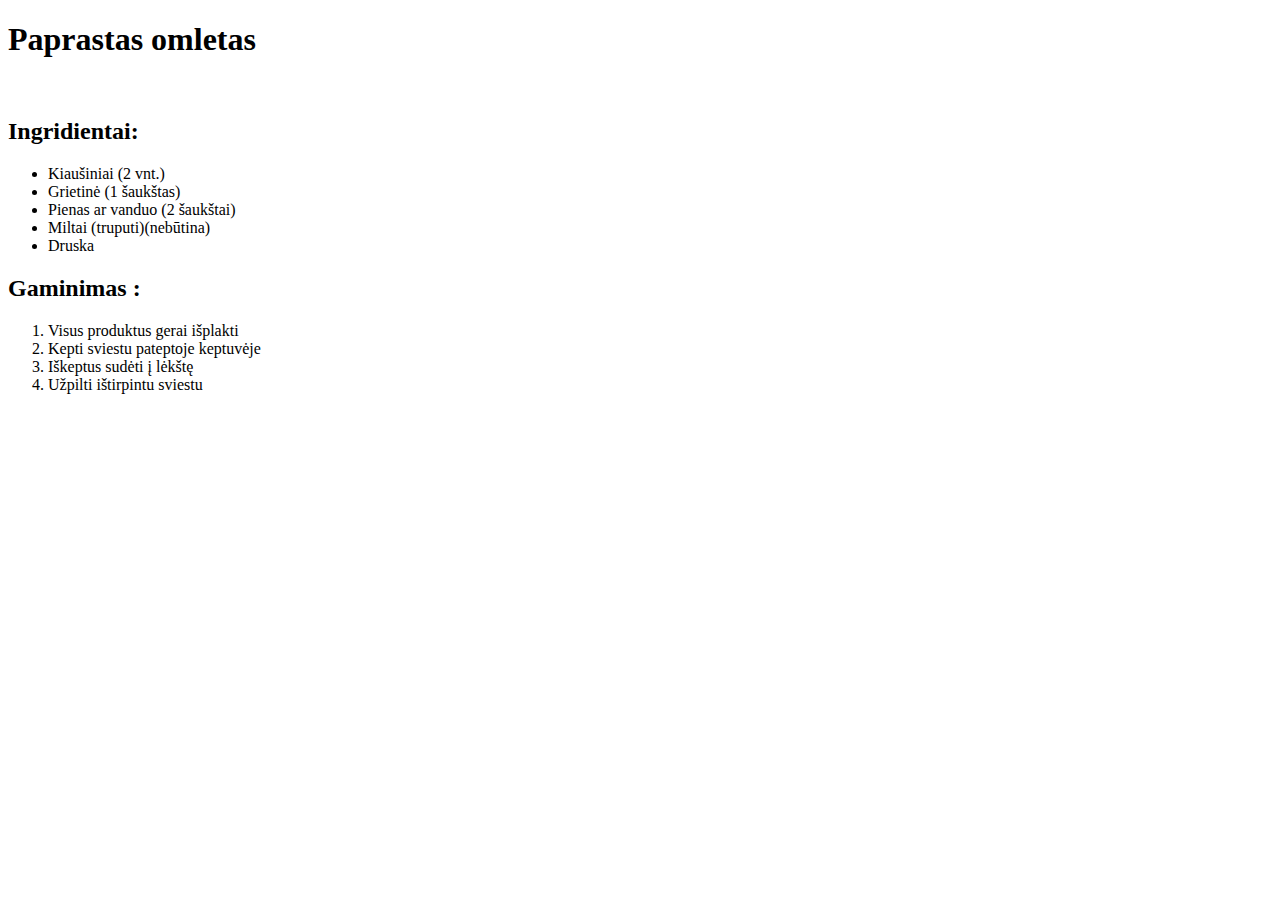
<file: 1.01 HTML_paskaitos/namudar2.02(2024-02-17).html>
<!DOCTYPE html>
<html lang="en">

<head>
    <meta charset="UTF-8">
    <meta name="viewport" content="width=device-width, initial-scale=1.0">
    <title>Namu darbai3</title>
</head>

<body>
    <h1>Paprastas omletas</h1>
    <br>
    <h2>Ingridientai:</h2>
    <ul>
        <li>Kiaušiniai (2 vnt.)</li>
        <li>Grietinė (1 šaukštas)</li>
        <li>Pienas ar vanduo (2 šaukštai)</li>
        <li>Miltai (truputi)(nebūtina)</li>
        <li>Druska</li>
    </ul>
    <h2>Gaminimas :</h2>
    <ol>
        <li>Visus produktus gerai išplakti</li>
        <li>Kepti sviestu pateptoje keptuvėje</li>
        <li>Iškeptus sudėti į lėkštę</li>
        <li>Užpilti ištirpintu sviestu</li>
    </ol>
</body>

</html>
</file>
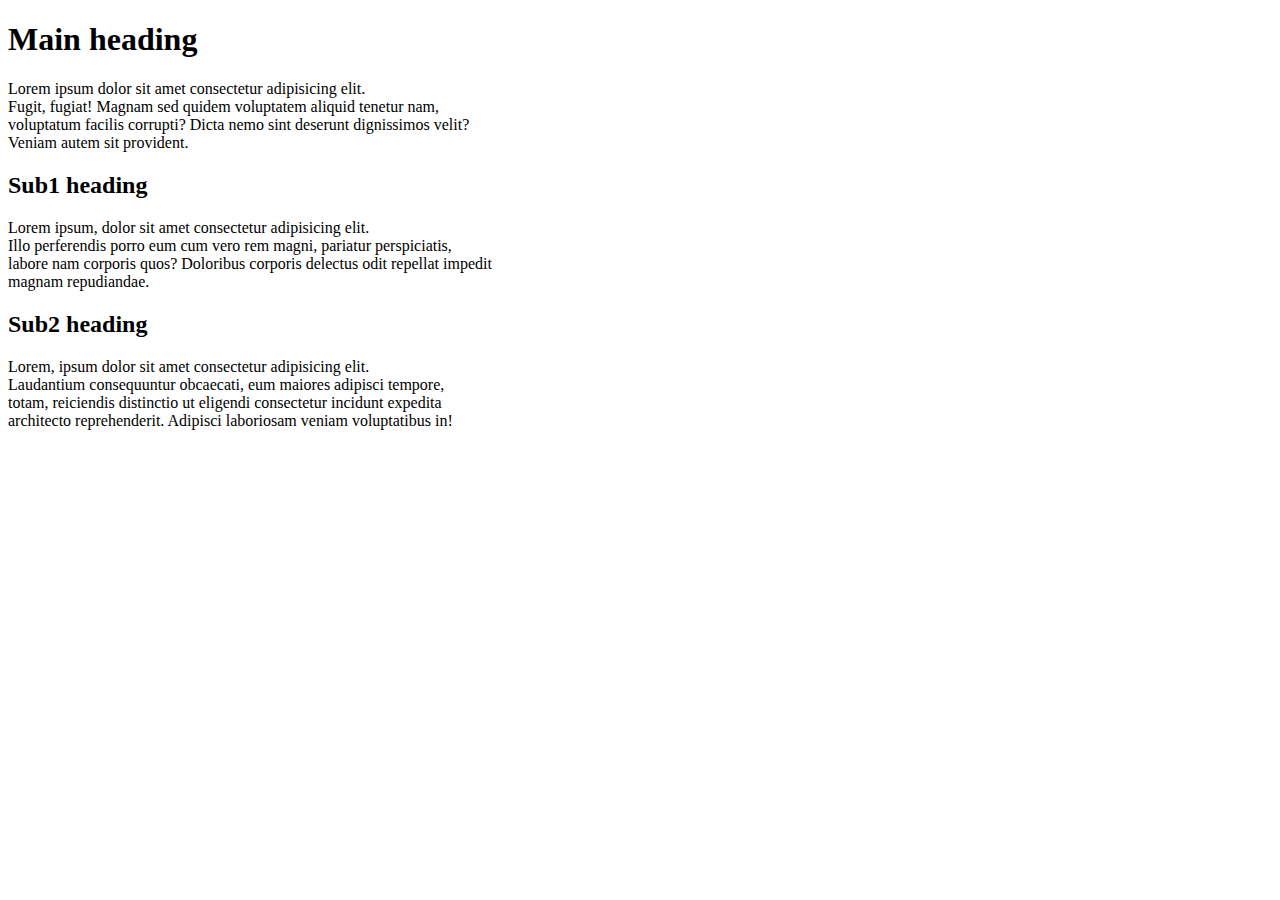
<file: 1.01 HTML_paskaitos/namudarbai1.html>
<!DOCTYPE html>
<html lang="en">

<head>
    <meta charset="UTF-8">
    <meta name="viewport" content="width=device-width, initial-scale=1.0">
    <title>Namu darbas</title>
</head>

<body>
    <h1>Main heading</h1>
    <p>Lorem ipsum dolor sit amet consectetur adipisicing elit. <br>
        Fugit, fugiat! Magnam sed quidem voluptatem aliquid tenetur nam, <br />
        voluptatum facilis corrupti? Dicta nemo sint deserunt dignissimos velit?<br>
         Veniam autem sit provident.</p>

        <h2>Sub1 heading</h2>

        <p>Lorem ipsum, dolor sit amet consectetur adipisicing elit. <br>
            Illo perferendis porro eum cum vero rem magni, pariatur perspiciatis,<br>
             labore nam corporis quos? Doloribus corporis delectus odit repellat impedit <br>
              magnam repudiandae.</p>
        <h2>Sub2 heading</h2>
        <p>Lorem, ipsum dolor sit amet consectetur adipisicing elit. <br>
            Laudantium consequuntur obcaecati, eum maiores adipisci tempore, <br>
            totam, reiciendis distinctio ut eligendi consectetur incidunt expedita <br>
            architecto reprehenderit. Adipisci laboriosam veniam voluptatibus in!</p>

</body>


</html>
</file>
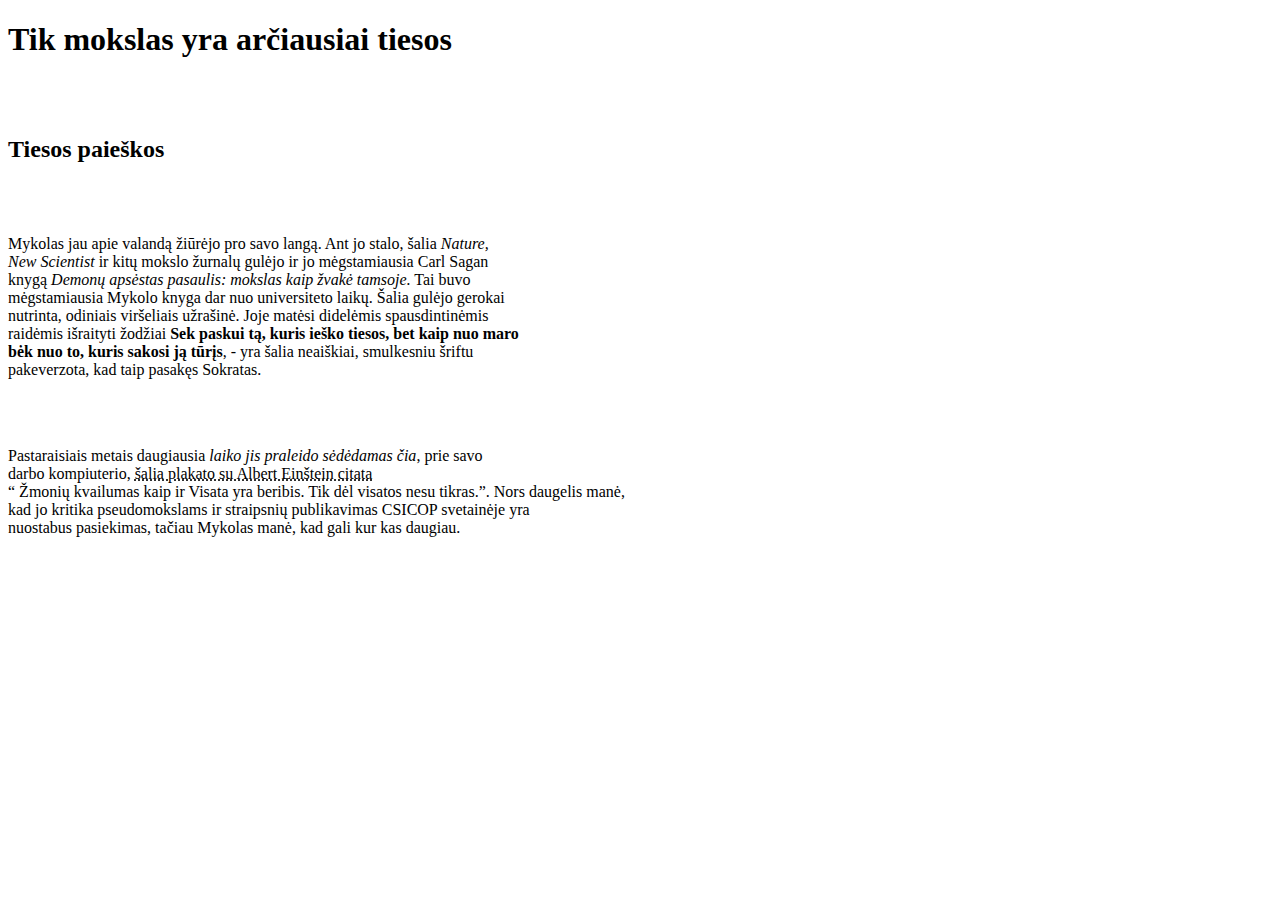
<file: 1.01 HTML_paskaitos/namudarbai2(2024-02-15).html>
<!DOCTYPE html>
<html lang="en">

<head>
    <meta charset="UTF-8">
    <meta name="viewport" content="width=device-width, initial-scale=1.0">
    <title>Namu darbas2</title>
</head>

<body>
    <h1>Tik mokslas yra arčiausiai tiesos</h1>
    <br><br>

    <h2>Tiesos paieškos</h2>
    <br><br>


    <p>
        Mykolas jau apie valandą žiūrėjo pro savo langą. Ant jo stalo, šalia <em>Nature, <br>
        New Scientist </em> ir kitų mokslo žurnalų gulėjo ir jo mėgstamiausia Carl Sagan <br>
        knygą <em>Demonų apsėstas pasaulis: mokslas kaip žvakė tamsoje.</em> Tai buvo <br>
        mėgstamiausia Mykolo knyga dar nuo universiteto laikų. Šalia gulėjo gerokai <br>
        nutrinta, odiniais viršeliais užrašinė. Joje matėsi didelėmis spausdintinėmis <br>
        raidėmis išraityti žodžiai <strong>Sek paskui tą, kuris ieško tiesos, bet kaip nuo maro <br>
        bėk nuo to, kuris sakosi ją tūrįs</strong>, - yra šalia neaiškiai, smulkesniu šriftu <br>
        pakeverzota, kad taip pasakęs Sokratas.
    </p>

         <br> <br />


        
        <p>
            Pastaraisiais metais daugiausia <cite>laiko jis praleido sėdėdamas čia</cite>, prie savo <br>
            darbo kompiuterio, <abbr title="World Health Organization">šalia plakato su Albert Einštein citata</abbr><br>
           <q> Žmonių kvailumas kaip ir Visata yra beribis. Tik dėl visatos nesu tikras.</q>. Nors daugelis manė, <br>
            kad jo kritika pseudomokslams ir straipsnių publikavimas CSICOP svetainėje yra <br>
            nuostabus pasiekimas, tačiau Mykolas manė, kad gali kur kas daugiau.
        </p>
        

</body>


</html>
</file>
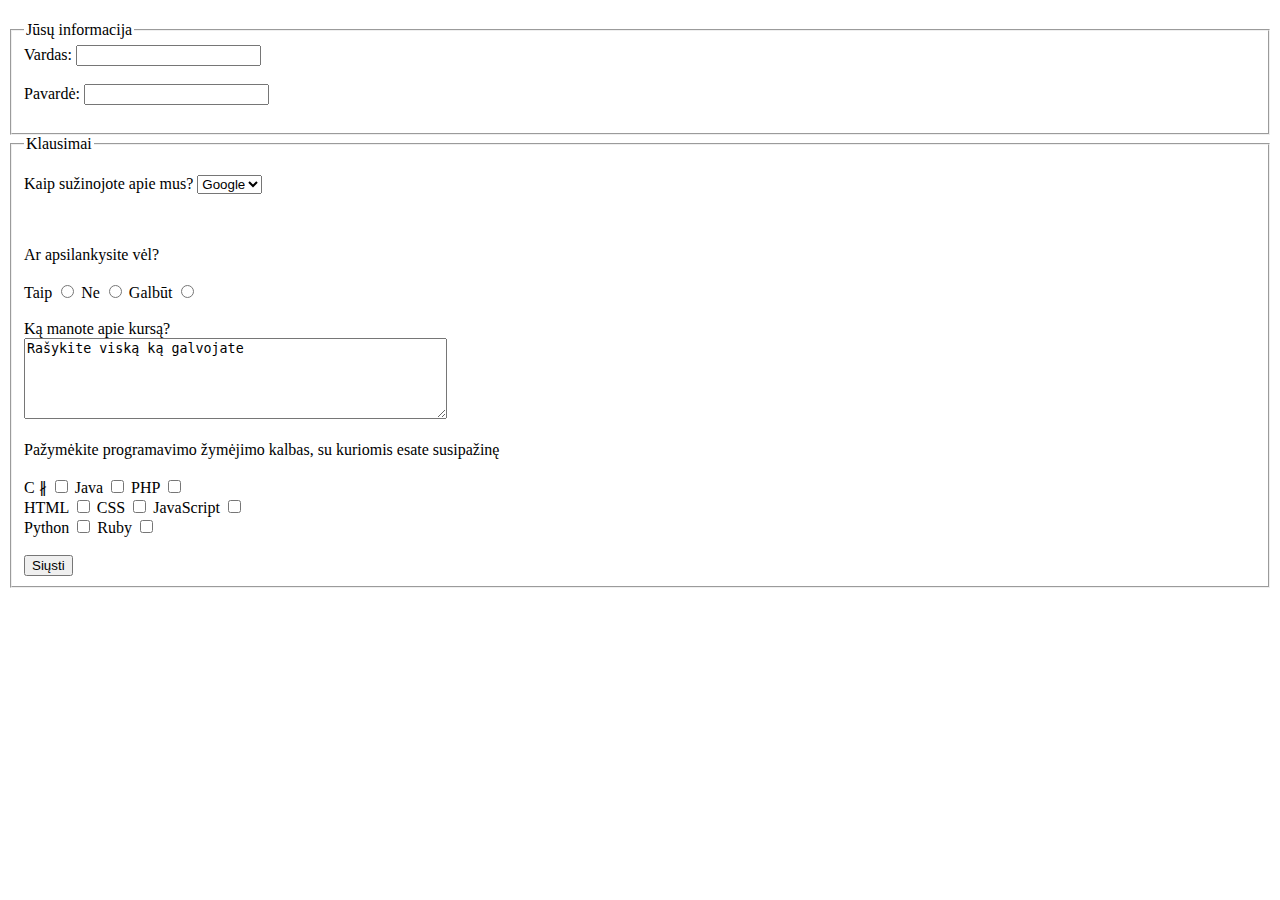
<file: 1.01 HTML_paskaitos/namudarbai2.05.html>
<!DOCTYPE html>
<html lang="en">

<head>
    <meta charset="UTF-8">
    <meta name="viewport" content="width=device-width, initial-scale=1.0">
    <title>Anketa</title>

    <style>
        table,
        th,
        td {
            border: 1px solid rgb(36, 31, 31);
        }
    </style>
</head>

<body>
    <h1></h1>

    <form action="/action_page.php">
        <fieldset>
            <legend>Jūsų informacija</legend>
            <label for="fmane">Vardas:</label>
            <input type="text" id="fmane" name="fname"><br><br>
            <label for="lname">Pavardė:</label>
            <input type="text" id="lmane" name="lname"><br><br>
        </fieldset>
    </form>

    <form action="/action_page.php">

        <fieldset>
            <legend>Klausimai</legend>
            <p><label for="w3review">Kaip sužinojote apie mus?</label>
                <select name="tinklalapis" id="Google">
                    <option value="Google">Google</option>
                </select>
            </p>
            <br><br>

            <span>Ar apsilankysite vėl?</span>

            <br><br>

            <label for="action">Taip</label>
            <input name="gender" id="action" type="radio" value="taip">

            <label for="other">Ne</label>
            <input name="gender" id="other" type="radio" value="ne">

            <label for="other">Galbūt</label>
            <input name="gender" id="other" type="radio" value="galbut">

            <br><br>

            <!-- kuris variantas tinkamesnis aprašyti šitą kodo dalį -->
            <label for="more">Ką manote apie kursą?</label><br>
            <textarea name="more" id="more" cols="50" rows="5">Rašykite viską ką galvojate
            </textarea>

            <br><br>


            <!-- <p><label for="w3review">Ka manote apie kursa?</label></p>
                <textarea id="w3review" name="w3review" rows="4" cols="50">Rasykite viska ka galvojete</textarea> -->

            <span>Pažymėkite programavimo žymėjimo kalbas, su kuriomis esate susipažinę</span>

            <br><br>

            <label for="vehicle1">C &#8742</label>
            <input type="checkbox" id="vehicle1" name="gender" value="C#">
            <label for="vehicle2">Java</label>
            <input type="checkbox" id="vehicle2" name="gender" value="java">
            <label for="vehicle3">PHP</label>
            <input type="checkbox" id="vehicle3" name="gender" value="php">

            <br>

            <label for="vehicle4">HTML</label>
            <input type="checkbox" id="vehicle4" name="gender" value="html">
            <label for="vehicle5">CSS</label>
            <input type="checkbox" id="vehicle5" name="gender" value="css">
            <label for="vehicle6">JavaScript</label>
            <input type="checkbox" id="vehicle6" name="gender" value="javascript">

            <br>

            <label for="vehicle7">Python</label>
            <input type="checkbox" id="vehicle7" name="gender" value="python">
            <label for="vehicle8">Ruby</label>
            <input type="checkbox" id="vehicle8" name="gender" value="ruby">

            <br><br>

            <input type="submit" value="Siųsti">



        </fieldset>

    </form>


</body>

</html>
</file>
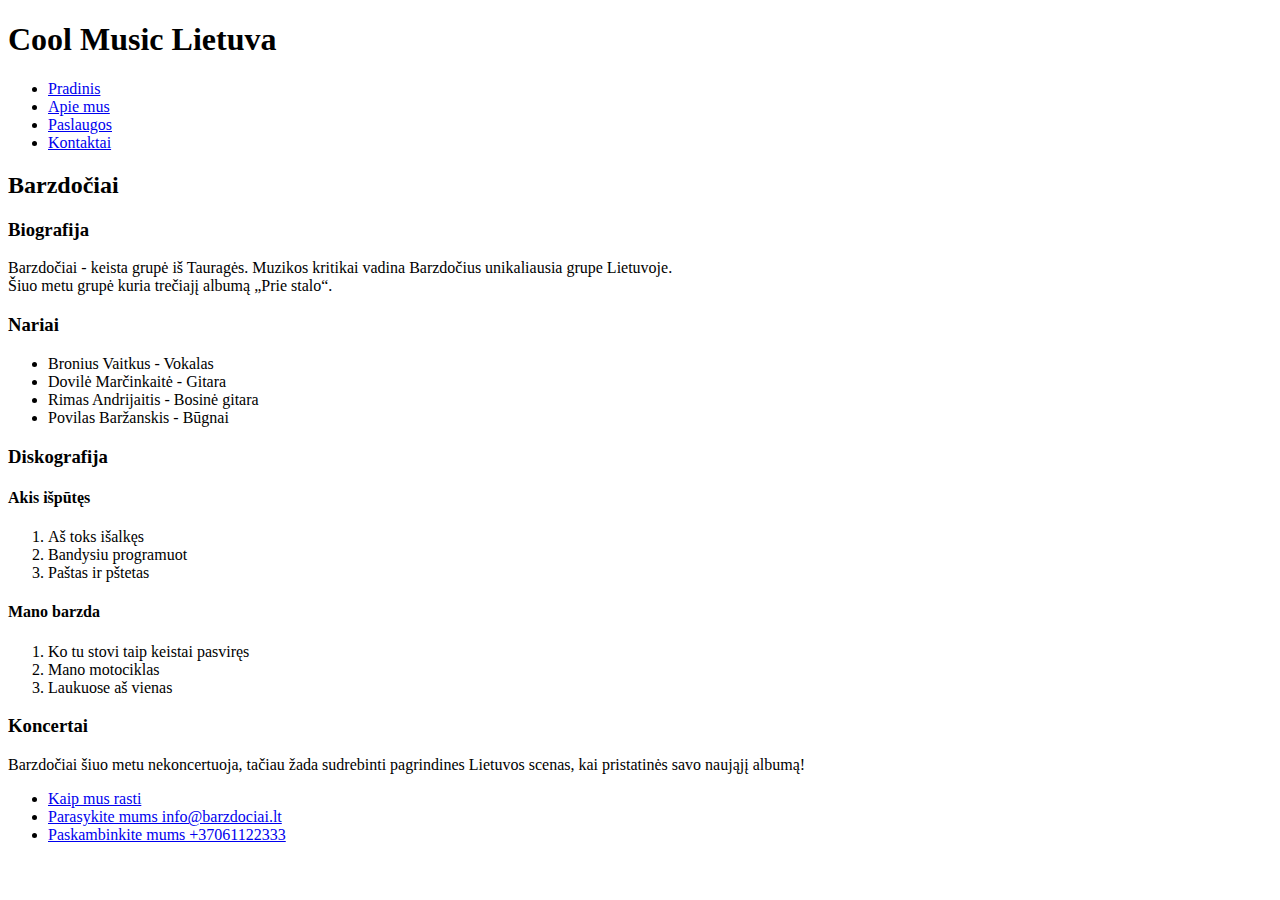
<file: 1.01 HTML_paskaitos/namudarbai_2.04.html>
<!DOCTYPE html>
<html lang="en">
<head>
    <meta charset="UTF-8">
    <meta name="viewport" content="width=device-width, initial-scale=1.0">
    <title>Namu darbas2.04></title>
    <!-- <style>
    table, 
    th, 
    td,
    {
        border

    }

    </style> -->

</head>
<body>

    <h1>Cool Music Lietuva</h1>

    <ul>
        <li><a target="_blank" href="G:/WEB%20kursai%202024m/01paskaita%20HTML/01_paskaita_HTML/Mano%20daryti%20HTML/TKindex.html">Pradinis</a></li>
        <li><a href="G:/WEB%20kursai%202024m/01paskaita%20HTML/01_paskaita_HTML/Mano%20daryti%20HTML/TKpapildomas.html">Apie mus</a></li>
        <li><a href="G:/WEB%20kursai%202024m/01paskaita%20HTML/01_paskaita_HTML/Mano%20daryti%20HTML/TKserch.html">Paslaugos</a></li>
        <li><a href="G:/WEB%20kursai%202024m/01paskaita%20HTML/01_paskaita_HTML/index2024-02-15.html">Kontaktai</a></li>
      </ul>

      



    <h2>Barzdočiai</h2>

    <h3>Biografija</h3>
    
    <p>Barzdočiai - keista grupė iš Tauragės. Muzikos kritikai vadina Barzdočius unikaliausia grupe Lietuvoje. <br>
    Šiuo metu grupė kuria trečiajį albumą „Prie stalo“. </p>
    
    <h3>Nariai</h3>
        <ul>
            <li>Bronius Vaitkus - Vokalas</li>
            <li>Dovilė Marčinkaitė - Gitara</li>
            <li>Rimas Andrijaitis - Bosinė gitara</li>
            <li>Povilas Baržanskis - Būgnai</li>

        </ul>

    <h3>Diskografija</h3>

    <h4>Akis išpūtęs</h4>

    <ol>
        <li>Aš toks išalkęs</li>
        <li>Bandysiu programuot</li>
        <li>Paštas ir pštetas</li>
    </ol>

    <h4>Mano barzda</h4>

    <ol>
        <li>Ko tu stovi taip keistai pasviręs</li>
        <li>Mano motociklas</li>
        <li>Laukuose aš vienas</li>
    </ol>

    <h3>Koncertai</h3>

    <p>Barzdočiai šiuo metu nekoncertuoja, tačiau žada sudrebinti pagrindines Lietuvos scenas, kai pristatinės savo naująjį albumą!</p>

    <ul>
        <li><a target="blank" href="https://www.google.com/maps">Kaip mus rasti</a></li>
        <li><a href="mail info@barzdociai.lt">Parasykite mums info@barzdociai.lt</a></li>
        <li><a href="tel:+37061122333">Paskambinkite mums +37061122333</a></li>
    </ul>


        
</body>
</html>
</file>
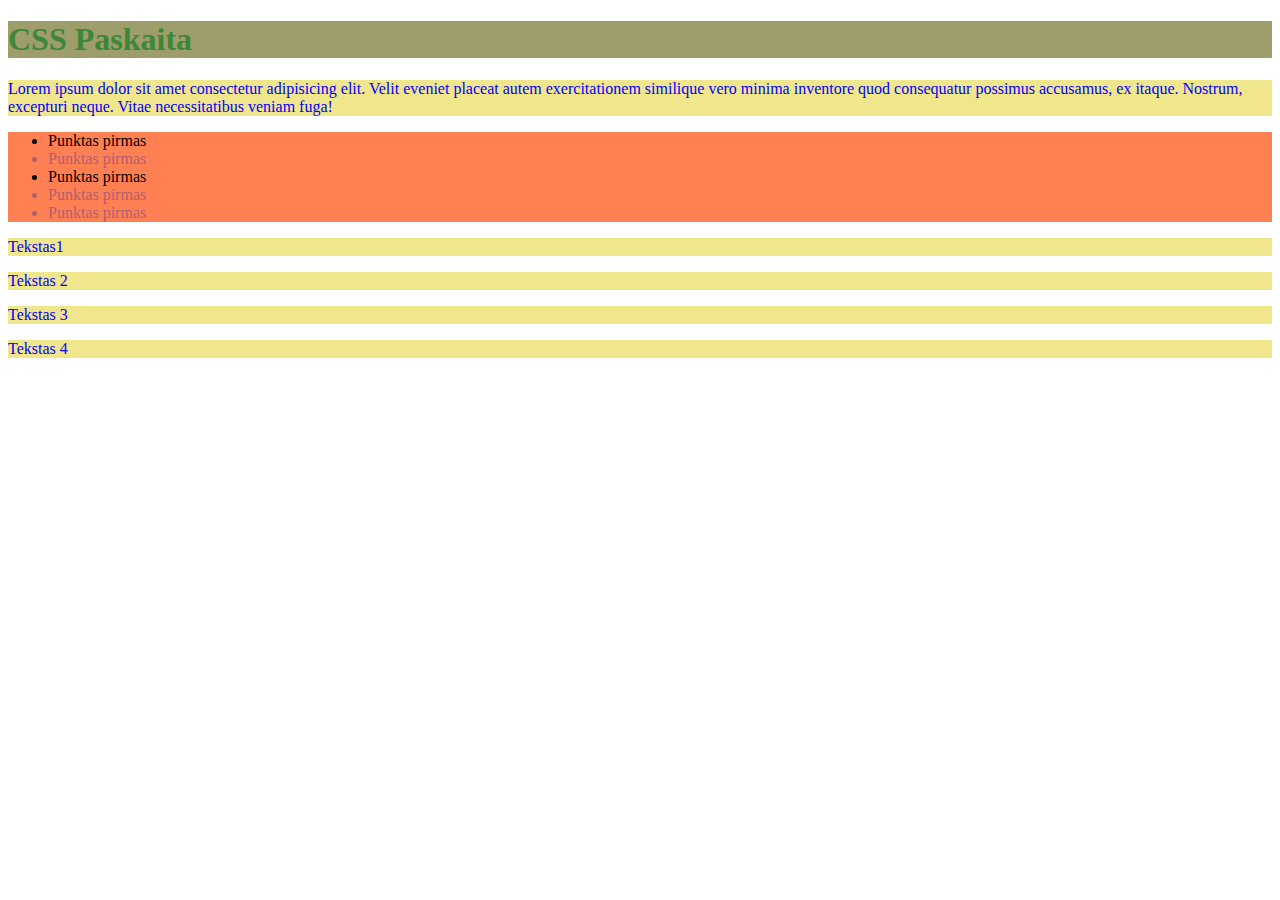
<file: 1.01 HTML_paskaitos/03 paskaita_CSS/styles/indexcss.html>
<!DOCTYPE html>
<html lang="en">

<head>
    <meta charset="UTF-8">
    <meta name="viewport" content="width=device-width, initial-scale=1.0">
    <title>CSS paskaita</title>

    

    <!-- <link rel="preconnect" href="https://fonts.googleapis.com">
    <link rel="preconnect" href="https://fonts.gstatic.com" crossorigin>
    <link href="https://fonts.googleapis.com/css2?family=Protest+Revolution&family=Protest+Riot&family=Roboto+Mono:ital,wght@0,100..700;1,100..700&display=swap" rel="stylesheet"> -->

    <link rel="stylesheet" href="">
    <link rel="stylesheet" href="">
    <link rel="stylesheet" href="">

    <link rel="stylesheet" href="styl.css">

</head>

<body>
    <h1>CSS Paskaita</h1>

    <p>Lorem ipsum dolor sit amet consectetur adipisicing elit. Velit eveniet placeat autem exercitationem similique
        vero minima inventore quod consequatur possimus accusamus, ex itaque. Nostrum, excepturi neque. Vitae
        necessitatibus veniam fuga!</p>

        <ul id="svarbus-sarasas" class="sarasas">
            <li>Punktas pirmas</li>
            <li class="raudonas_tekstas">Punktas pirmas</li>
            <li>Punktas pirmas</li>
            <li class="raudonas_tekstas">Punktas pirmas</li>
            <li class="raudonas_tekstas">Punktas pirmas</li>
        </ul>

        <div class="pirmas">
            <p>Tekstas1</p>

            <div class="pirmas-vidinis">
            <p>Tekstas 2</p>
        </div>
    </div>
    <div class="antras">
        <p>Tekstas 3</p>

        <div class="antras-vidinis">
            <p>Tekstas 4</p>
        </div>
    </div>
    

</body>

</html>
</file>
<file: 1.01 HTML_paskaitos/03 paskaita_CSS/styles/styl.css>
/* Fonto/ Srifoto importavimas   */
@import url('https://fonts.googleapis.com/css2?family=Protest+Revolution&family=Protest+Riot&family=Roboto+Mono:ital,wght@0,100..700;1,100..700&display=swap')

html {

    font-family: 'Segoe UI', Tahoma, Geneva, Verdana, sans-serif;
}

h1 {
    color: hsl(115, 43%, 37%);
    background-color: #9e9e6c;
    font-family: Yellow 'Times New Roman', Times, serif;
}

h1:hover {
    background-color: brown;
    text-align: center;
}

p {
    color: blue;
    background-color: khaki;
}
/* ID selektorius svarbiausias. Jo svoris didziausias */
#svarbus-sarasas{
    background-color: hsl(16, 100%, 66%);
}
/* Klase selektorius jo svoris mazesnis */
.raudonas_tekstas {
    color: hsl(348, 33%, 53%);
}

.sarasas {
    background-color: blue;
}
/* Elemento pavadinimo selektorius maziausiai svarbus. Jo svoris maziausias */
ul {
    background-color: aquamarine;
}
</file>
